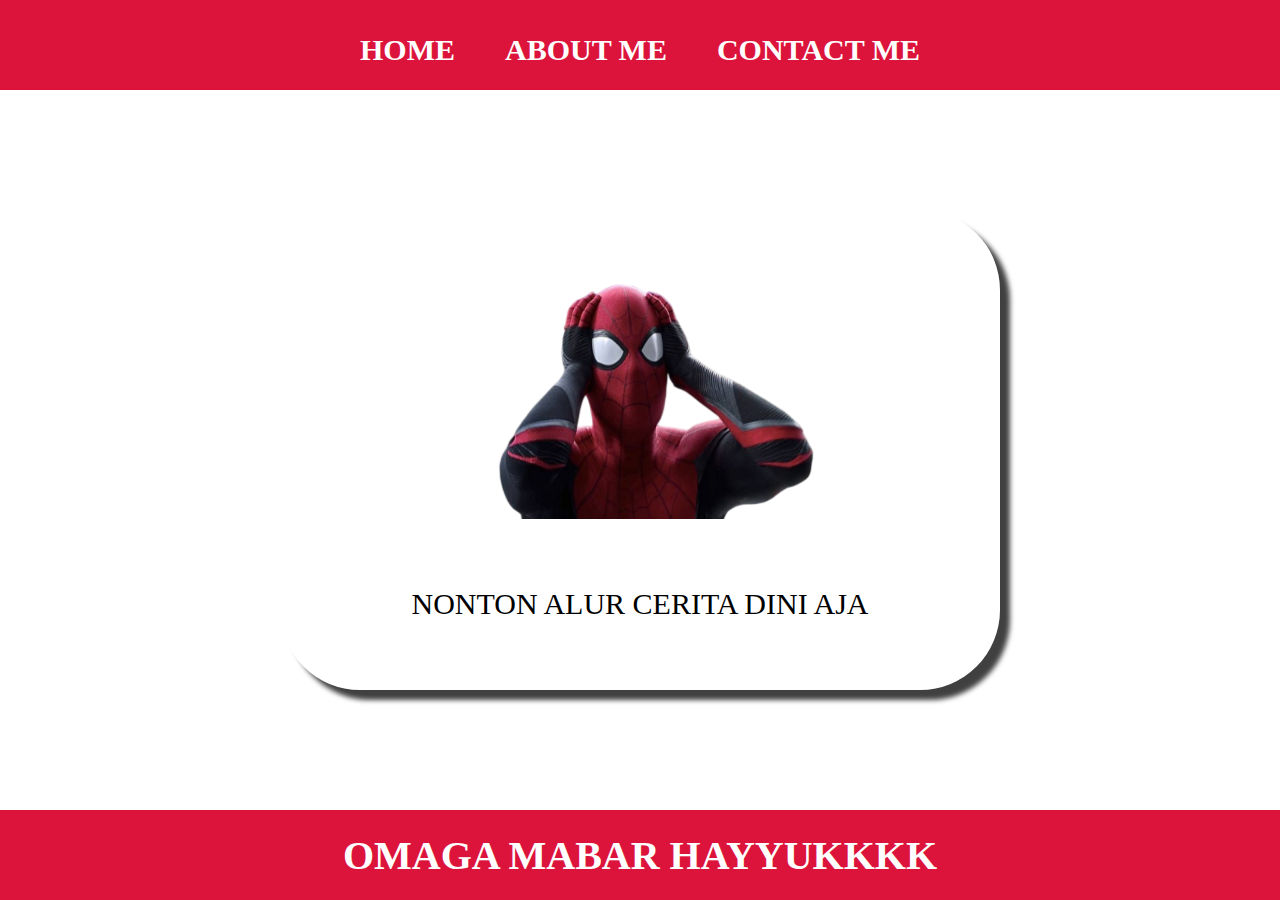
<file: index.html>
<html>
  <head>
    <title>web saya</title>
    <link rel="stylesheet" href="style.css" />
  </head>  
  <body>
    <div class="container">
    <!-- NAVIGATION BAR -->
     <div class="container-navbar">
        <ul class="ul-navbar">
            <li class="li-navbar">
                <a href="#" class="a-navbar">HOME</a>
            </li>
            <li class="li-navbar">
                <a href="about.html" class="a-navbar">ABOUT ME</a>
            </li>
            <li class="li-navbar">
                <a href="contact.html" class="a-navbar">CONTACT ME</a>
            </li>
        </ul>
     </div>
    <!-- NAVIGATION BAR SELESAI -->

    <!-- CONTENT 1 -->
     <div class="container-content">
        <a href="https://youtube.com/ALBUMFILM"
        class="a-content">
            <img src="vmake.png" class="img-content" />
            <p>NONTON ALUR CERITA DINI AJA</p>
        </a>
        
     </div>
    <!-- CONTENT 1 END -->

    <!-- FOOTER -->
     <div class="container-footer">
        <h1 class="h1-footer">OMAGA MABAR HAYYUKKKK</h1>
        
     </div>
    <!-- FOOTER END -->
    </div>
  </body>
</html>
</file>
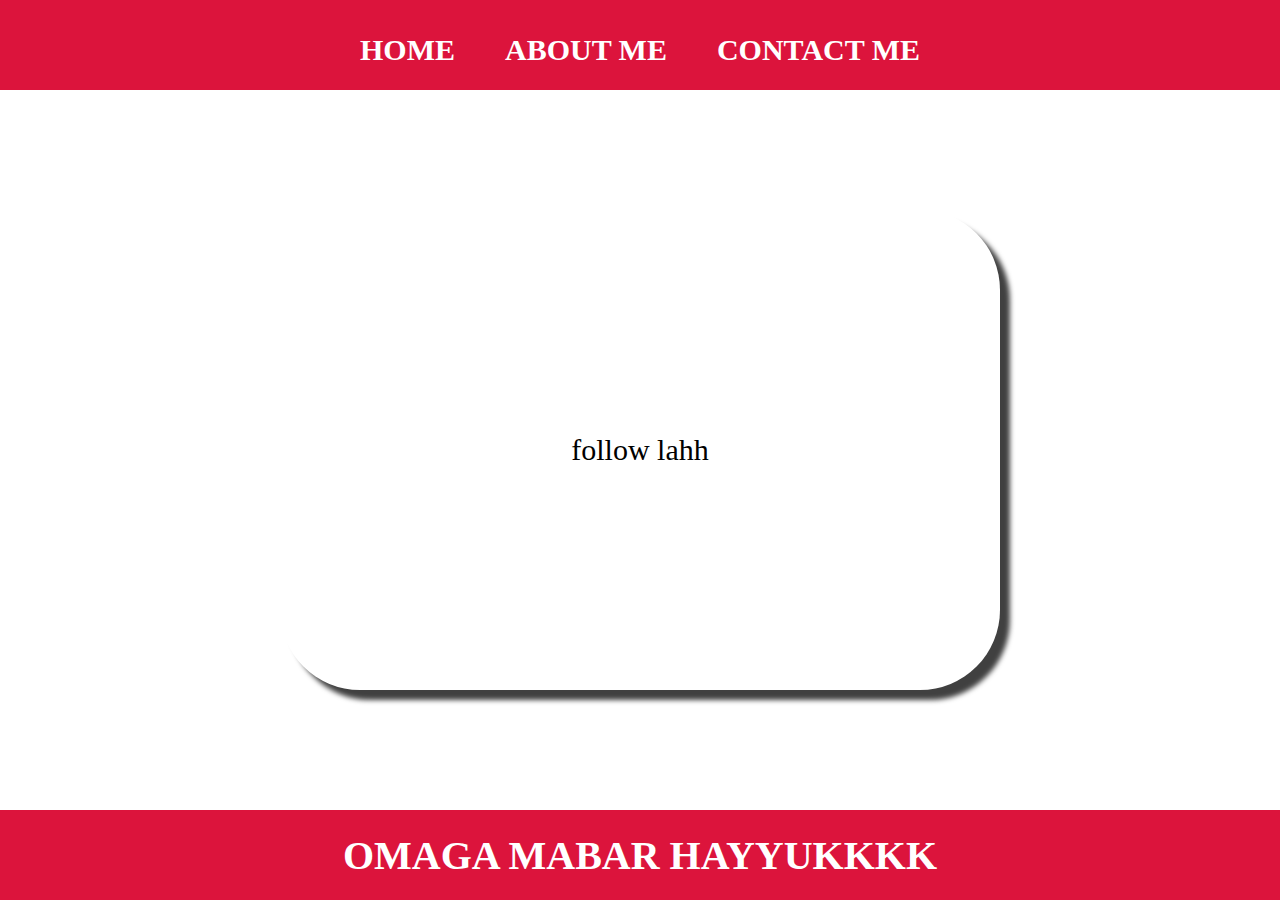
<file: about.html>
<html>
  <head>
    <title>tiktok me</title>
    <link rel="stylesheet" href="style.css" />
  </head>  
  <body>
    <div class="container">
    <!-- NAVIGATION BAR -->
     <div class="container-navbar">
        <ul class="ul-navbar">
            <li class="li-navbar">
                <a href="index.html" class="a-navbar">HOME</a>
            </li>
            <li class="li-navbar">
                <a href="about.html" class="a-navbar">ABOUT ME</a>
            </li>
            <li class="li-navbar">
                <a href="contact.html" class="a-navbar">CONTACT ME</a>
            </li>
        </ul>
     </div>
    <!-- NAVIGATION BAR SELESAI -->

    <!-- CONTENT 1 -->
     <div class="container-content">
        <a href="https://tiktok.com/kevrial2"class="a-content">
            <p>follow lahh</p>
        </a>
        
     </div>
    <!-- CONTENT 1 END -->

    <!-- FOOTER -->
     <div class="container-footer">
        <h1 class="h1-footer">OMAGA MABAR HAYYUKKKK</h1>
        
     </div>
    <!-- FOOTER END -->
    </div>
  </body>
</html>
</file>
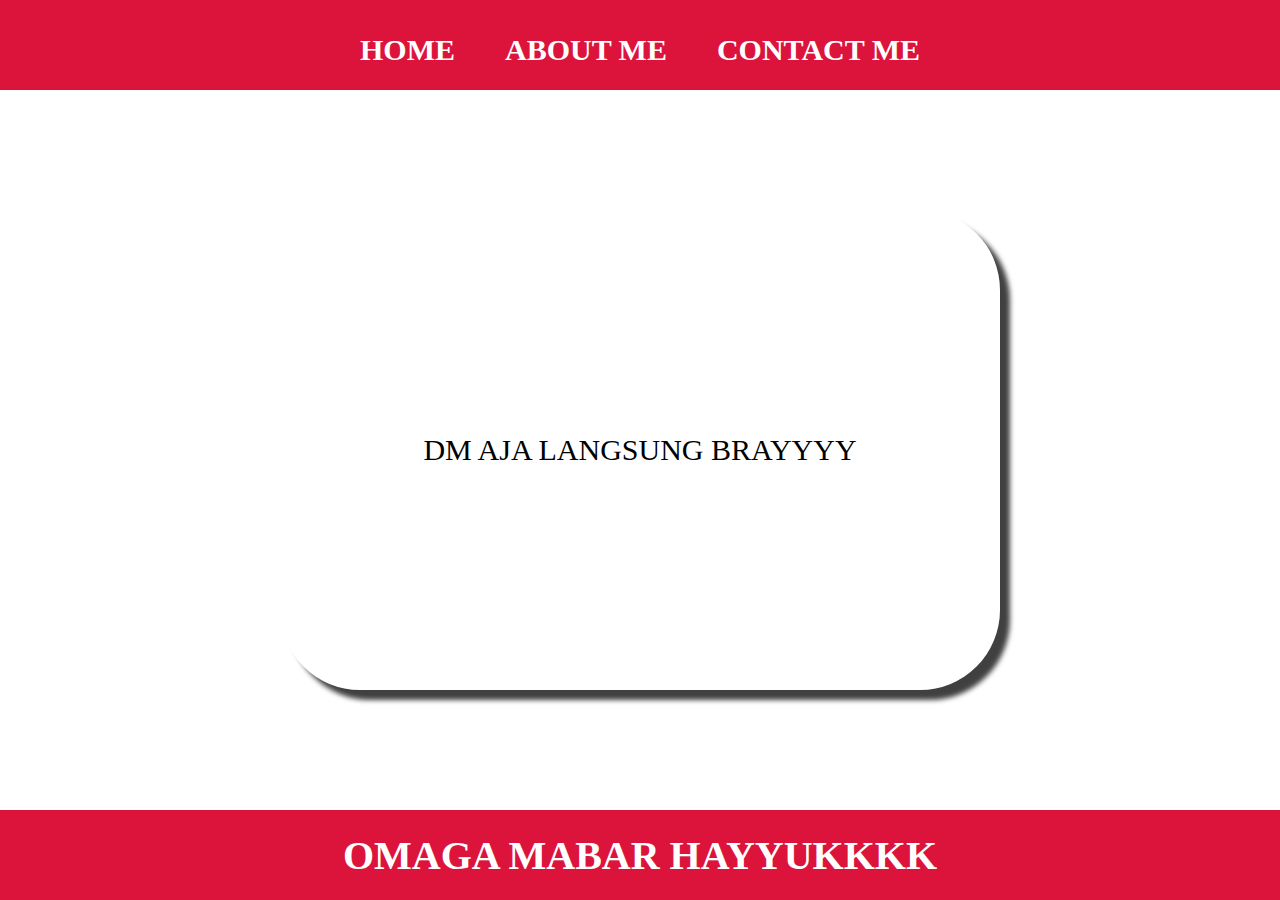
<file: contact.html>
<html>
  <head>
    <title>INSTAGRAM ME</title>
    <link rel="stylesheet" href="style.css" />
  </head>  
  <body>
    <div class="container">
    <!-- NAVIGATION BAR -->
     <div class="container-navbar">
        <ul class="ul-navbar">
            <li class="li-navbar">
                <a href="index.html" class="a-navbar">HOME</a>
            </li>
            <li class="li-navbar">
                <a href="about.html" class="a-navbar">ABOUT ME</a>
            </li>
            <li class="li-navbar">
                <a href="contact.html" class="a-navbar">CONTACT ME</a>
            </li>
        </ul>
     </div>
    <!-- NAVIGATION BAR SELESAI -->

    <!-- CONTENT 1 -->
     <div class="container-content">
        <a href="https://instagram.com/kev_rial"class="a-content">
            <p>DM AJA LANGSUNG BRAYYYY</p>
        </a>
        
     </div>
    <!-- CONTENT 1 END -->

    <!-- FOOTER -->
     <div class="container-footer">
        <h1 class="h1-footer">OMAGA MABAR HAYYUKKKK</h1>
        
     </div>
    <!-- FOOTER END -->
    </div>
  </body>
</html>
</file>
<file: style.css>
*,
html{
    margin: 0;
    padding: 0;
}

.container {}

.container-navbar {
    background-color: crimson;
    width: 100%; 
    height: 10vh;
}

.ul-navbar {   
    display:flex;
    height: 100px;
    justify-content: center;
    align-items: center;
}

.li-navbar {   
    list-style-type: none;
    padding: 20px;
    margin: 5px;
    color: white;
    font-size: 30px;
}

.li-navbar:hover {
    background-color: tomato;
    transition: .5s ease-in-out;
    transition-delay: .3s;
    border-radius: 8px;
}

.a-navbar{
    color: white;
    text-decoration: none;
    font-weight: 800;
}

.container-content {
    background: color #f7f7f7; 
    display: flex;
    justify-content: center;
    align-items: center;
    height: 80vh;
}

.a-content{
    background-color: white;
    color: black;
    text-decoration: none;
    font-size: 30px;
    width: 720px;
    height: 480px;
    display: flex;
    flex-direction: column;
    justify-content: space-evenly;
    align-items: center;
    border-radius: 80px;
    box-shadow: 10px 10px 5px 0px rgba(0,0,0,0.75);
    -webkit-box-shadow: 10px 10px 5px 0px rgba(0,0,0,0.75);
    -moz-box-shadow: 10px 10px 5px 0px rgba(0,0,0,0.75);
}

.img-content {
    width: 50%;
    height: 50%;
}

.container-footer {
    height: 10vh;
    background-color: crimson;
    display: flex;
    justify-content: center;
    align-items: center;
}

.h1-footer {
  font-size: 40px;
  color: white;
}
</file>
